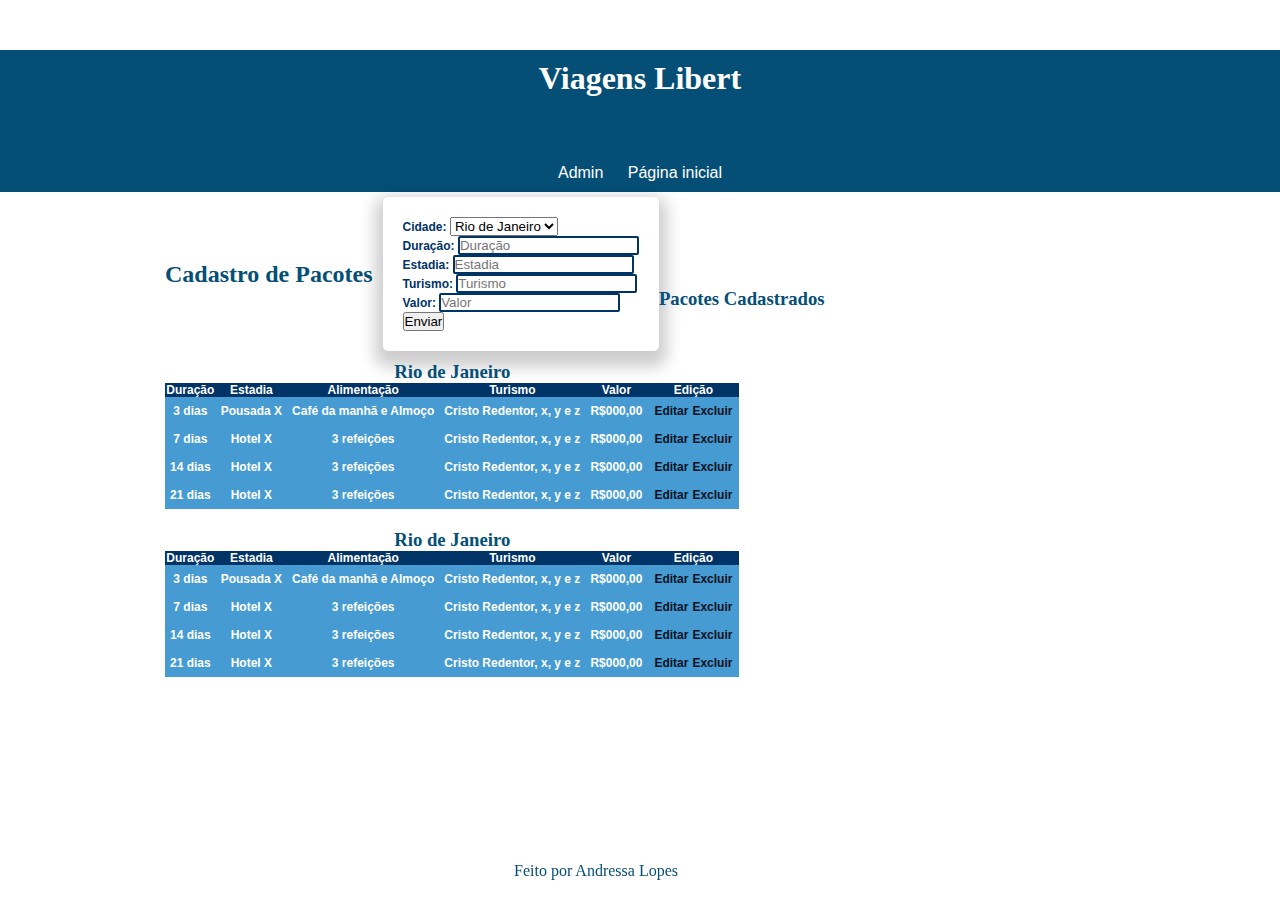
<file: cadastro1.html>
<!DOCTYPE html>
<html lang="pt-BR">
<head>
    <meta charset="UTF-8">
    <meta http-equiv="X-UA-Compatible" content="IE=edge">
    <meta name="viewport" content="width=device-width, initial-scale=1.0">
    <link rel="stylesheet" href="Style.css">
    <title>Cadastro de pacotes</title>
</head>
<body>
    <div class="sidebar">
        <h1>Viagens Libert</h1>
        <h2>MENU</h2>
        <ul class="nav">
            <li>
                <a href="#">Admin</a>
                <ul class="admin">
                    <li><a href="cadastro1.html">Cadastrar pacotes</a></li>
                    <li><a href="cadastro2.html">Cadastrar cidades</a></li>
                </ul>
            </li>
            <li><a href="index.html">Página inicial</a></li>
        </ul>
        
    </div>
    <main>
        <section>
            <h2>Cadastro de Pacotes</h2>
            <div class="form1"> 
                <form action="">
                    <p>
                        <span>Cidade: </span>
                    <select name="" id="">
                        <option value="">Rio de Janeiro</option>
                        <option value="">Rio de Janeiro</option>
                    </select>
                    </p>
                    <p>
                        <label>
                            <span>Duração: </span>
                            <input name= "duração" type="text" placeholder="Duração">
                        </label>
                    </p>
                    <p>
                        <label>
                            <span>Estadia: </span>
                            <input name= "estadia" type="text" placeholder="Estadia">
                        </label>
                    </p>
                    <p>
                        <label>
                            <span>Turismo: </span>
                            <input name= "turismo" type="text" placeholder="Turismo">
                        </label>
                    </p>
                    <p>
                        <label>
                            <span>Valor: </span>
                            <input name= "valor" type="text" placeholder="Valor">
                        </label>
                    </p>
                    <button>Enviar</button>
                </form>
            </div>
            <p><h3 class="pacotes">Pacotes Cadastrados</h3></p>
            <article class="rioj">
                <h3>Rio de Janeiro</h3>
                <table>
                    <tr>
                        <th>Duração</th>
                        <th>Estadia</th>
                        <th>Alimentação</th>
                        <th>Turismo</th>
                        <th>Valor</th>
                        <th>Edição</th>
                    </tr>
                    <tr>
                        <td>3 dias</td>
                        <td>Pousada X</td>
                        <td>Café da manhã e Almoço</td>
                        <td>Cristo Redentor, x, y e z</td>
                        <td>R$000,00</td>
                        <td><a href="">Editar</a> <a href="">Excluir</a></td>
                    </tr>
                    <tr>
                        <td>7 dias</td>
                        <td>Hotel X</td>
                        <td>3 refeições</td>
                        <td>Cristo Redentor, x, y e z</td>
                        <td>R$000,00</td>
                        <td><a href="">Editar</a> <a href="">Excluir</a></td>
                    </tr>
                    <tr>
                        <td>14 dias</td>
                        <td>Hotel X</td>
                        <td>3 refeições</td>
                        <td>Cristo Redentor, x, y e z</td>
                        <td>R$000,00</td>
                        <td><a href="">Editar</a> <a href="">Excluir</a></td>
                        <tr>
                            <td>21 dias</td>
                            <td>Hotel X</td>
                            <td>3 refeições</td>
                            <td>Cristo Redentor, x, y e z</td>
                            <td>R$000,00</td>
                            <td><a href="">Editar</a> <a href="">Excluir</a></td>
                        </tr>
                    </tr>
                </table>
            </article>
            <article class="rioj2">
                <h3>Rio de Janeiro</h3>
                <table>
                    <tr>
                        <th>Duração</th>
                        <th>Estadia</th>
                        <th>Alimentação</th>
                        <th>Turismo</th>
                        <th>Valor</th>
                        <th>Edição</th>
                    </tr>
                    <tr>
                        <td>3 dias</td>
                        <td>Pousada X</td>
                        <td>Café da manhã e Almoço</td>
                        <td>Cristo Redentor, x, y e z</td>
                        <td>R$000,00</td>
                        <td><a href="">Editar</a> <a href="">Excluir</a></td>
                    </tr>
                    <tr>
                        <td>7 dias</td>
                        <td>Hotel X</td>
                        <td>3 refeições</td>
                        <td>Cristo Redentor, x, y e z</td>
                        <td>R$000,00</td>
                        <td><a href="">Editar</a> <a href="">Excluir</a></td>
                    </tr>
                    <tr>
                        <td>14 dias</td>
                        <td>Hotel X</td>
                        <td>3 refeições</td>
                        <td>Cristo Redentor, x, y e z</td>
                        <td>R$000,00</td>
                        <td><a href="">Editar</a> <a href="">Excluir</a></td>
                        <tr>
                            <td>21 dias</td>
                            <td>Hotel X</td>
                            <td>3 refeições</td>
                            <td>Cristo Redentor, x, y e z</td>
                            <td>R$000,00</td>
                            <td><a href="">Editar</a> <a href="">Excluir</a></td>
                        </tr>
                    </tr>
                </table>
            </article>
        </section>
    </main>
    <footer>Feito por Andressa Lopes</footer>
</body>
</html>
</file>
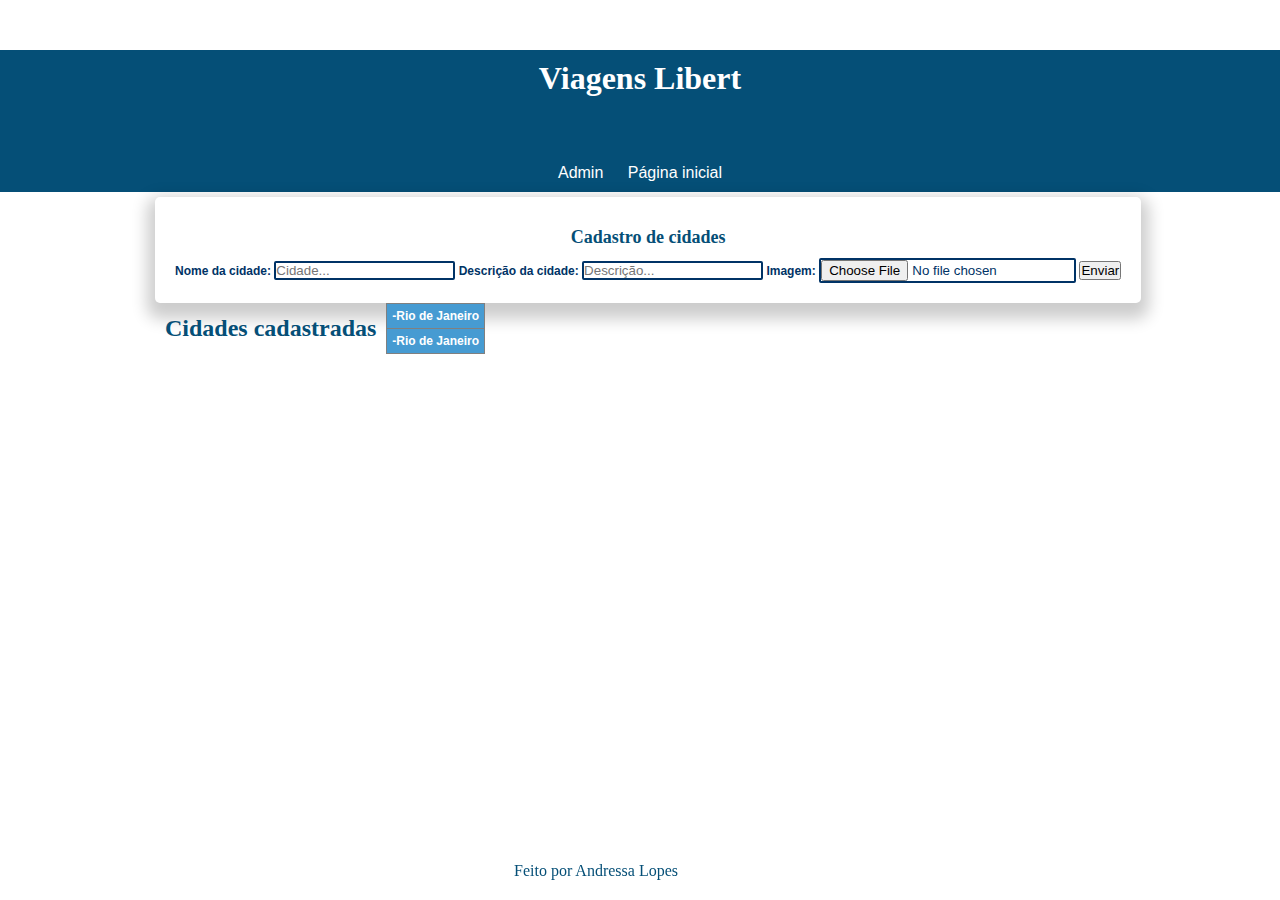
<file: cadastro2.html>
<!DOCTYPE html>
<html lang="pt-BR">
<head>
    <meta charset="UTF-8">
    <meta http-equiv="X-UA-Compatible" content="IE=edge">
    <meta name="viewport" content="width=device-width, initial-scale=1.0">
    <link rel="stylesheet" href="Style.css">
    <title>Cadastro de cidades</title>
</head>
<body>
    <div class="sidebar">
        <h1>Viagens Libert</h1>
        <h2>MENU</h2>
        <ul class="nav">
            <li>
                <a href="#">Admin</a>
                <ul class="admin">
                    <li><a href="cadastro1.html">Cadastrar pacotes</a></li>
                    <li><a href="cadastro2.html">Cadastrar cidades</a></li>
                </ul>
            </li>
            <li><a href="index.html">Página inicial</a></li>
        </ul>
        
    </div>
    <main>
        <section>
            <form action="" class="form2">
                <h2>Cadastro de cidades</h2>
                <label for="">
                    <span>Nome da cidade: </span>
                    <input name= "cidade" type="text" placeholder="Cidade...">
                </label>
                <label for="">
                    <span>Descrição da cidade: </span>
                    <input name= "descricao" type="text" placeholder="Descrição...">
                </label>
                <label for="">
                    <span>Imagem: </span>
                    <input name= "imagem" type="file">
                </label>
                <button>Enviar</button>
            </form>
        </section>
        <section>
            <h2>Cidades cadastradas</h2>
            <table border="1">
                <tr>
                    <td>-Rio de Janeiro</td>
                </tr>
                <tr>
                    <td>-Rio de Janeiro</td>
                </tr>
            </table>
        </section>
    </main>
    <footer>Feito por Andressa Lopes</footer>
</body>
</html>
</file>
<file: Style.css>
:root{
    --cor-primaria: #054f77;
    --cor-hover: #469bd2 ;
    --cor-letras: #ffff ;
}

*{
text-decoration: none;
}

.sidebar ul{
    list-style-type: none;
    padding: 0%;
}

.sidebar ul{
    background-color: var(--cor-primaria) ;
}

.sidebar ul li{
    display: inline;
    position: relative;
}

.sidebar ul li a{
    color: var(--cor-letras) ;
    text-decoration: none;
    padding: 10px;
    display: inline-block;
    transition: 0.4s;
}

.sidebar ul li a:hover{
    background-color: var(--cor-hover);
}

/*SUBMENU*/

.sidebar ul ul{
    display: none;
    left: 0;
    position: absolute;
}

.sidebar ul li:hover ul{
    display: block;


}

.sidebar ul ul li a{
    display: block;
}

.sidebar ul{
    text-align: center;
}

.sidebar{
    width: 100%;
    background-color: #054f77;
}

h1{
    text-align: center;
    color: #ffff;
}

article{
    display: inline-block;
    padding: 20px;
    text-align: center;
}

section{
    align-items: center;
}

img{
    width: 400px;
}

h2{
    text-align: center;
    color: #054f77;
    font-family: Georgia, 'Times New Roman', Times, serif;
    padding: 20px;
}

h3 a{
    color: #054f77;
    font-family: Georgia, 'Times New Roman', Times, serif;
    font-style: oblique;
}

figure { 
    float: left;
    display: inline-block;
    margin-top: 16px;
    margin-bottom: 16px;
    margin-left: 16px;
    margin-right: 16px;
    padding: 10px;
    border: solid;
    border-width: 8px;
    width: 350px;
}

footer{
    text-align: right;
    color: #054f77;
    font-family: Georgia, 'Times New Roman', Times, serif;
    padding: 20px;
}

/*MAIN*/

*{
    margin: 0;
    padding: 0;
    text-decoration: none;
}

body{
    box-sizing: border-box;
    font-family: 'Segoe UI', Tahoma, Geneva, Verdana, sans-serif;
}

main{
    padding: 5px;
}

section{
    padding-left: 150px;
    display: flex;
    flex-wrap: wrap;

}

.main h2{
    margin-top: 50px;
}

footer{
    text-align: right;
    color: #054f77;
    font-family: Georgia, 'Times New Roman', Times, serif;
    padding: 20px;
    float: inline-end;
    bottom: 0;
    position: fixed;
    width: 90%;
    text-align: center;
}

article{
    display: inline-block;
    padding: 10px;
    text-align: center;
}

section{
    align-items: center;
}

img{
    width: 500px;
}

figure { 
    float: left;
    display: inline-block;
    margin-top: 16px;
    margin-bottom: 16px;
    margin-left: 16px;
    margin-right: 16px;
    padding: 10px;
    border: solid;
    border-width: 8px;
    width: 350px;
}

h2{
    text-align: center;
    color: #054f77;
    font-family: Georgia, 'Times New Roman', Times, serif;
    padding: 10px;
}

h3 a{
    color: #054f77;
    font-family: Georgia, 'Times New Roman', Times, serif;
    font-style: oblique;
}

h1{
    text-align: center;
    color: #ffffff;
    font-family: Georgia, 'Times New Roman', Times, serif;
    padding: 10px;
    margin-top: 50px;
}

/*TABELA*/

h3{
    color: #054f77;
    font-family: Georgia, 'Times New Roman', Times, serif;
}

.pacotes{
    padding-top: 50px;
    text-align: center;
}

table{
    font-family:Arial, Helvetica, sans-serif;
    font-size:12px;
    color:#036;
    font-weight:bold;
    float:left;
    border-collapse: collapse;
}

table a{
        font-family:Arial, Helvetica, sans-serif;
        font-size:12px;
        color:rgb(4, 17, 31);
        font-weight:bold;
        float:left;
        text-decoration: none;
        padding: 2px;

}

th {
    background-color: #036;
    color: white;
  }


td {
    background-color: #469bd2;
    color: white;
    padding: 5px;
}

/*FORMULARIO*/

.form1 {
    font-family:Arial, Helvetica, sans-serif;
    font-size:12px;
    color:#036;
    font-weight:bold;
    padding: 20px;
    box-shadow: 0px 8px 16px 8px rgba(0,0,0,0.2);
    border-radius: 5px;
    align-items: center;
}

input{
    border-radius: 2px;
    border: 2px solid #036;
}

textarea {
    width: 100%;
    height: 150px;
    padding: 12px 20px;
    box-sizing: border-box;
    border: 2px solid #ccc;
    border-radius: 4px;
    background-color: #f8f8f8;
    resize: none;
  }

  .cad1 {
    padding: 30px;


  }

  .rioj {
    float:left;
    align-items: center;
  }

  .rioj2 {
    float:left;
    align-items: center;
  }

  .form2 {
    font-family:Arial, Helvetica, sans-serif;
    font-size:12px;
    color:#036;
    font-weight:bold;
    padding: 20px;
    box-shadow: 0px 8px 16px 8px rgba(0,0,0,0.2);
    border-radius: 5px;
    align-items: center;
  }
</file>
